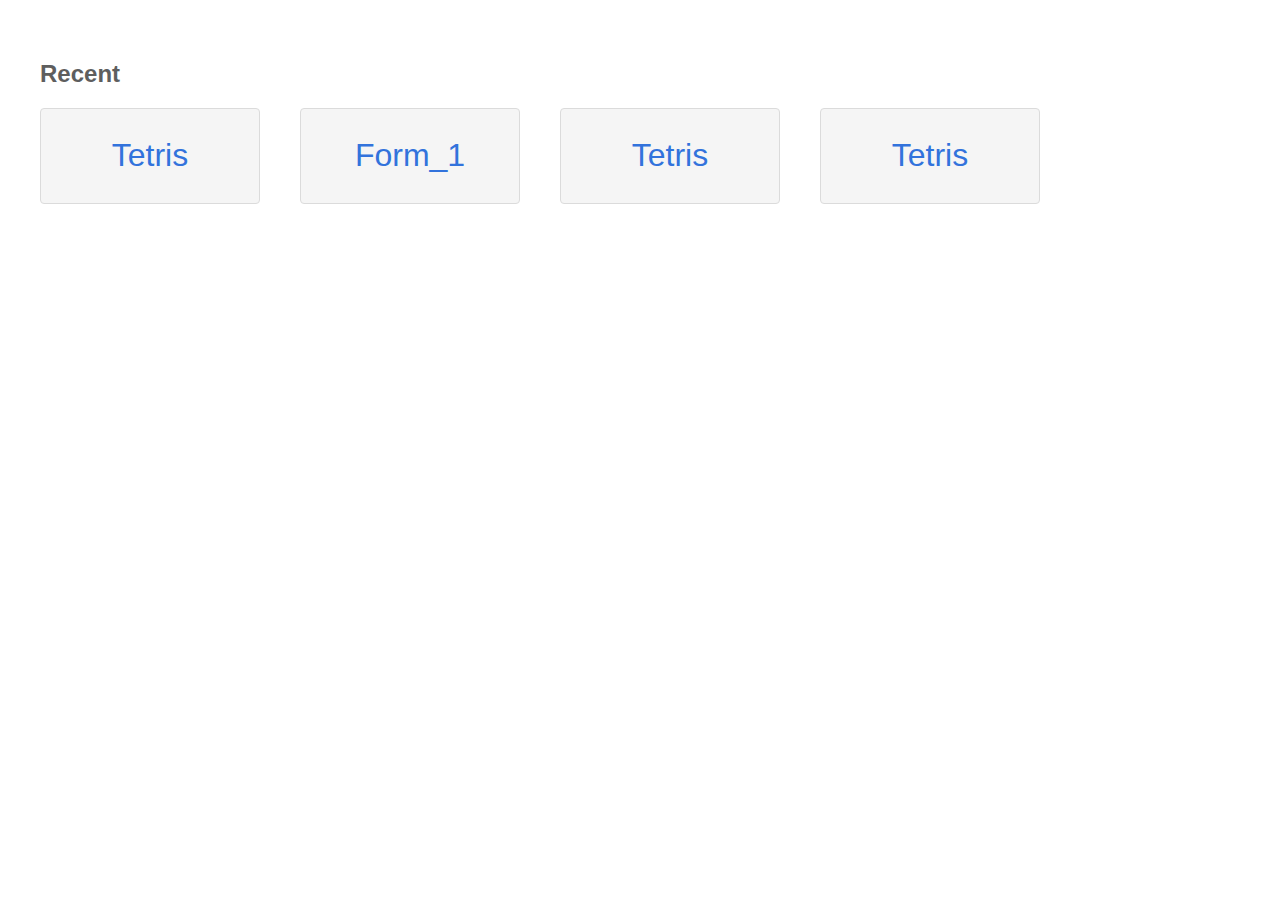
<file: index.html>
<!DOCTYPE html>
<html lang="en">
<head>
    <meta charset="UTF-8">
    <meta http-equiv="X-UA-Compatible" content="IE=edge">
    <meta name="viewport" content="width=device-width, initial-scale=1.0">
    <link rel="stylesheet" href="styles.css">
    <title>Components</title>
</head>
<body>  
<div class="wrapper">
  
    <div class="container">
      <h2>Recent</h2>
       <div class="content">
        
        <a href="tetris/index.html">
                 <button class="large">Tetris
  
                 </button></a>
        <a href="form_1/index.html">
                 <button class="large">Form_1
  
                 </button></a>
        <a href="#">
                 <button class="large">Tetris
  
                 </button></a>
        <a href="#">
                 <button class="large">Tetris
  
                 </button></a>
       </div>
    </div>
</div>
</body>
</html>
</file>
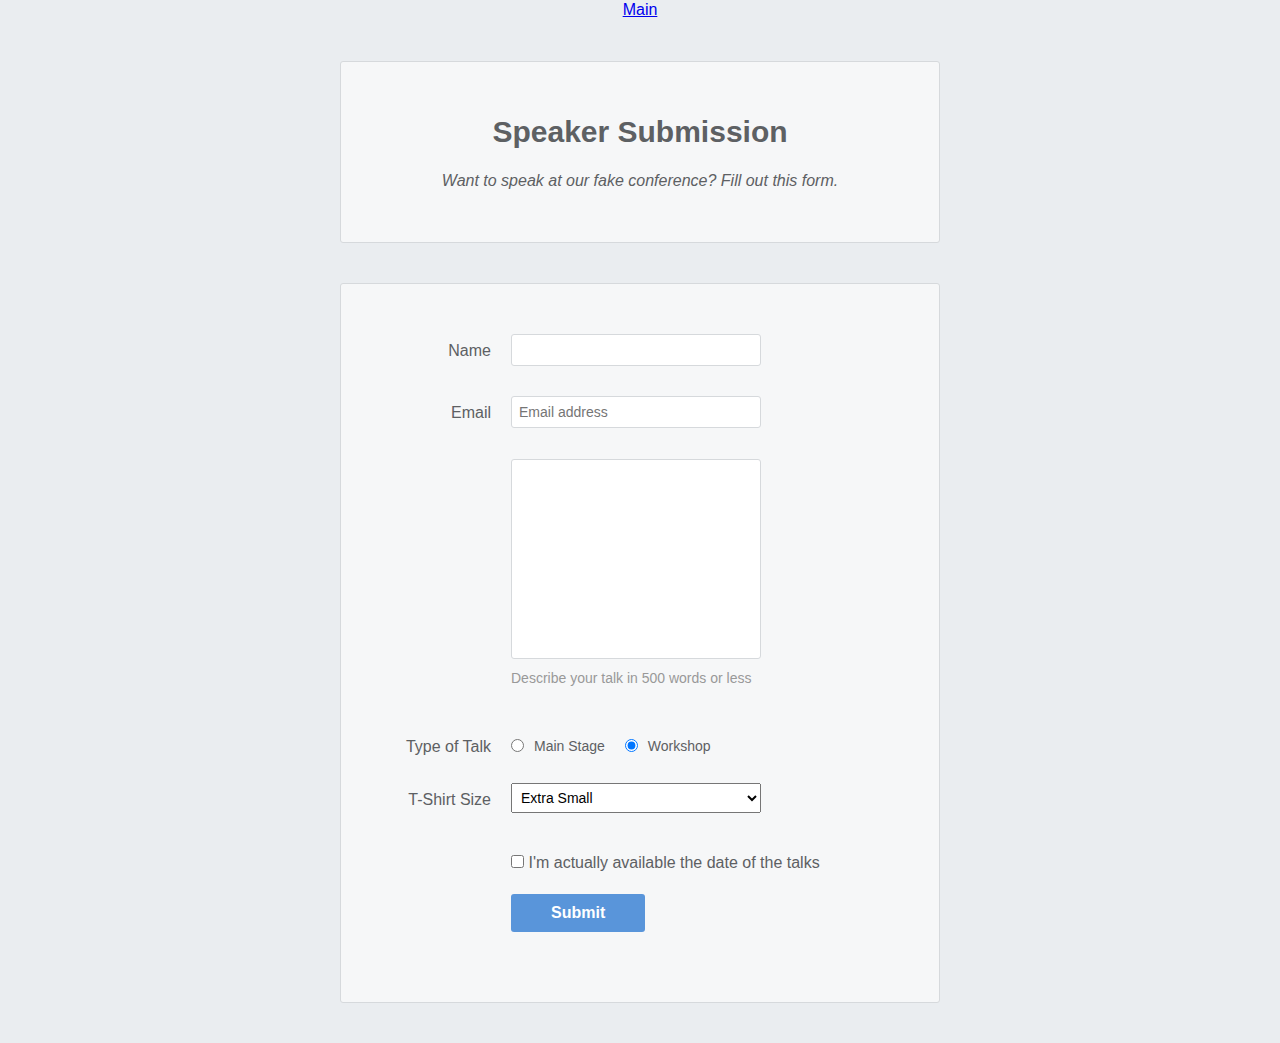
<file: form_1/index.html>
<!DOCTYPE html>
<html lang="en">
<head>
    <meta charset="UTF-8">
    <meta http-equiv="X-UA-Compatible" content="IE=edge">
    <meta name="viewport" content="width=device-width, initial-scale=1.0">
    <link rel="stylesheet" href="styles.css">
    <!-- https://www.internetingishard.com/html-and-css/forms/ -->
    <title>Form 1</title>
</head>
<body>

  <div class="top_nav">
    <nav><a href="../index.html">Main</a></nav>
</div>


    <header class='speaker-form-header'>
      <h1>Speaker Submission</h1>
      <p><em>Want to speak at our fake conference? Fill out
        this form.</em></p>
    </header>

<!-- Text Fields -->

    <form action="" method="get" class="speaker-form">
      <div class="form-row">
        <label for="full-name">Name</label>
        <input id="full-name" name="full-name" type="text"/>
      </div>
      
      <div class="form-row">
        <label for="email">Email</label>
        <input id="email" 
               name="email" 
               type="email"
               placeholder="Email address"/>
      </div>
      <div class="form-row">
        <label for="abstract"></label>
        <textarea id="abstract" name="abstract"></textarea>
        <div class="instructions">Describe your talk in 500 words or less</div>
      </div>

<!-- Select -->

      <fieldset class="legacy-form-row">
        <legend>Type of Talk</legend>
        <input id="talk-type-1"
        name="talk-type"
        type="radio"
        value="main-stage" />
        <label for="talk-type-1" class="radio-label">Main Stage</label>
        
        <input id="talk-type-2"
        name="talk-type"
        type="radio"
        value="workshop"  checked />
        <label for="talk-type-2" class="radio-label">Workshop</label>
        
      </fieldset>
<!-- Dropdown -->
      <div class="form-row">
        <label for="t-shirt">T-Shirt Size</label>
        <select name="t-shirt" id="t-shirt">
          <option value="xs">Extra Small</option>
          <option value="s">Small</option>
          <option value="m">Medium</option>
          <option value="l">Large</option>
        </select>
      </div>

<!-- Checkbox -->
      
      <div class="form-row">
        <label class="checkbox-label" for="available">
          <input id="available"
                name="available"
                type="checkbox"
                value="is-available"/>
          <span>I'm actually available the date of the talks</span>
        </label>
      </div>

<!-- Submit -->

<div class="form-row">
  <button>Submit</button>
</div>

    </form>





  </body>
</html>
</file>
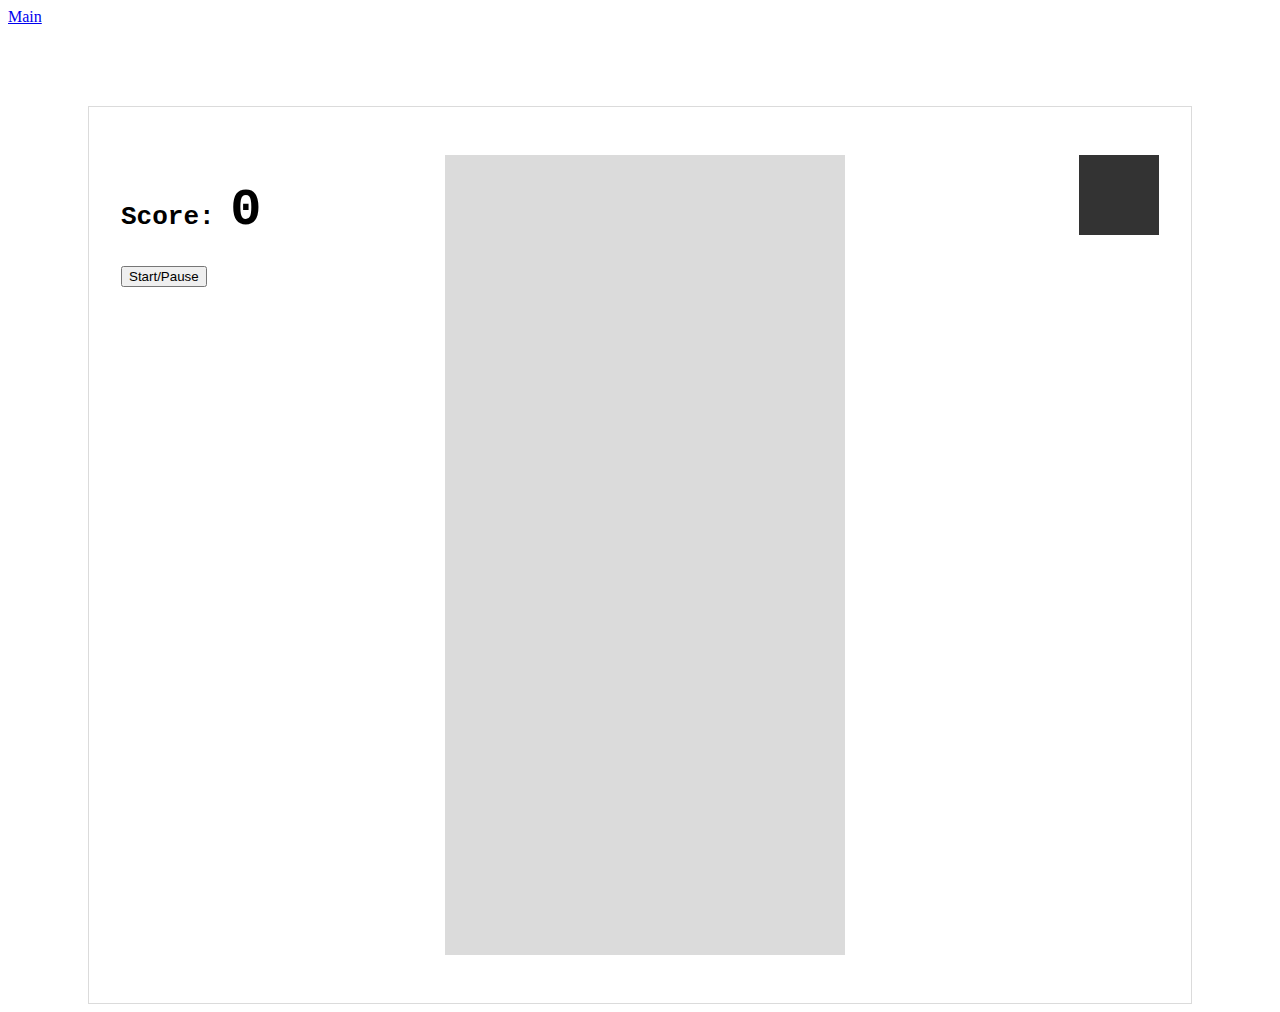
<file: tetris/index.html>
<!DOCTYPE html>
<html lang="en">
<head>
    <meta charset="UTF-8">
    <meta http-equiv="X-UA-Compatible" content="IE=edge">
    <meta name="viewport" content="width=device-width, initial-scale=1.0">
    <link rel="stylesheet" href="styles.css">
    <script src="script.js"></script>
    <title>Tetris</title>
</head>
<body>
    <div class="top_nav">
        <nav><a href="../index.html">Main</a></nav>
    </div>


    <div class="container">  
        

            <div class="game">
            
                <div class="info">
                    <h3>Score: <span id="score">0</span></h3>
                    <button class ="small" id="start-button">Start/Pause</button>
                </div>
            
                <div class="grid">
                    <div></div>
                    <div></div>
                    <div></div>
                    <div></div>
                    <div></div>
                    <div></div>
                    <div></div>
                    <div></div>
                    <div></div>
                    <div></div>
                    <div></div>
                    <div></div>
                    <div></div>
                    <div></div>
                    <div></div>
                    <div></div>
                    <div></div>
                    <div></div>
                    <div></div>
                    <div></div>
                    <div></div>
                    <div></div>
                    <div></div>
                    <div></div>
                    <div></div>
                    <div></div>
                    <div></div>
                    <div></div>
                    <div></div>
                    <div></div>
                    <div></div>
                    <div></div>
                    <div></div>
                    <div></div>
                    <div></div>
                    <div></div>
                    <div></div>
                    <div></div>
                    <div></div>
                    <div></div>
                    <div></div>
                    <div></div>
                    <div></div>
                    <div></div>
                    <div></div>
                    <div></div>
                    <div></div>
                    <div></div>
                    <div></div>
                    <div></div>
                    <div></div>
                    <div></div>
                    <div></div>
                    <div></div>
                    <div></div>
                    <div></div>
                    <div></div>
                    <div></div>
                    <div></div>
                    <div></div>
                    <div></div>
                    <div></div>
                    <div></div>
                    <div></div>
                    <div></div>
                    <div></div>
                    <div></div>
                    <div></div>
                    <div></div>
                    <div></div>
                    <div></div>
                    <div></div>
                    <div></div>
                    <div></div>
                    <div></div>
                    <div></div>
                    <div></div>
                    <div></div>
                    <div></div>
                    <div></div>
                    <div></div>
                    <div></div>
                    <div></div>
                    <div></div>
                    <div></div>
                    <div></div>
                    <div></div>
                    <div></div>
                    <div></div>
                    <div></div>
                    <div></div>
                    <div></div>
                    <div></div>
                    <div></div>
                    <div></div>
                    <div></div>
                    <div></div>
                    <div></div>
                    <div></div>
                    <div></div>
                    <div></div>
                    <div></div>
                    <div></div>
                    <div></div>
                    <div></div>
                    <div></div>
                    <div></div>
                    <div></div>
                    <div></div>
                    <div></div>
                    <div></div>
                    <div></div>
                    <div></div>
                    <div></div>
                    <div></div>
                    <div></div>
                    <div></div>
                    <div></div>
                    <div></div>
                    <div></div>
                    <div></div>
                    <div></div>
                    <div></div>
                    <div></div>
                    <div></div>
                    <div></div>
                    <div></div>
                    <div></div>
                    <div></div>
                    <div></div>
                    <div></div>
                    <div></div>
                    <div></div>
                    <div></div>
                    <div></div>
                    <div></div>
                    <div></div>
                    <div></div>
                    <div></div>
                    <div></div>
                    <div></div>
                    <div></div>
                    <div></div>
                    <div></div>
                    <div></div>
                    <div></div>
                    <div></div>
                    <div></div>
                    <div></div>
                    <div></div>
                    <div></div>
                    <div></div>
                    <div></div>
                    <div></div>
                    <div></div>
                    <div></div>
                    <div></div>
                    <div></div>
                    <div></div>
                    <div></div>
                    <div></div>
                    <div></div>
                    <div></div>
                    <div></div>
                    <div></div>
                    <div></div>
                    <div></div>
                    <div></div>
                    <div></div>
                    <div></div>
                    <div></div>
                    <div></div>
                    <div></div>
                    <div></div>
                    <div></div>
                    <div></div>
                    <div></div>
                    <div></div>
                    <div></div>
                    <div></div>
                    <div></div>
                    <div></div>
                    <div></div>
                    <div></div>
                    <div></div>
                    <div></div>
                    <div></div>
                    <div></div>
                    <div></div>
                    <div></div>
                    <div></div>
                    <div></div>
                    <div></div>
                    <div></div>
                    <div></div>
                    <div></div>
                    <div></div>
                    <div></div>
                    <div></div>
                    <div></div>
                    <div class="taken"></div>
                    <div class="taken"></div>
                    <div class="taken"></div>
                    <div class="taken"></div>
                    <div class="taken"></div>
                    <div class="taken"></div>
                    <div class="taken"></div>
                    <div class="taken"></div>
                    <div class="taken"></div>
                    <div class="taken"></div>
                </div>
                <div class="mini-grid">
                    <div></div>
                    <div></div>
                    <div></div>
                    <div></div>
                    <div></div>
                    <div></div>
                    <div></div>
                    <div></div>
                    <div></div>
                    <div></div>
                    <div></div>
                    <div></div>
                    <div></div>
                    <div></div>
                    <div></div>
                    <div></div>
                </div>
            </div>

    </div>
</body>
</html>
</file>
<file: styles.css>
h1,
 h2,
  h3,
   h4,
    p,
     a {
         font-family: -apple-system, BlinkMacSystemFont, 'Segoe UI', Roboto, Oxygen, Ubuntu, Cantarell, 'Open Sans', 'Helvetica Neue', sans-serif;
     }

h2 {
    color: rgb(94, 94, 94);
    letter-spacing: .2;
}

a, 
 button {
    text-decoration: none;
    color: hsl(217, 71%, 53%);
    cursor: pointer;
}

.wrapper {
    display: flex;
    flex-direction: column;
    align-items: center;  
    justify-content: center;  
}

.container{
    display: flex;
    flex-direction: column;
    justify-content: center;
    max-width: 1200px;
    width: 100%;
    margin: 2em 2em;
}

.content {
    display: flex;
    flex-wrap: wrap;
    justify-content: space-between;
    width: 100%;
    max-width: 1000px;
}

/* .content button {
    margin-left: 2em;  
}

.content:not(:first-child) {
    margin-left: 0;
} */


button.large {
    display: flex;
    justify-content: center;
    align-items: center;
    width: 220px;
    height: 3em;
    margin-bottom: 1em;
    font-size: 2em;
    border: 1px solid #dbdbdb;
    border-radius: .125em;
    background-color: hsl(0, 0%, 96%);
}

button.small {
    font-size: 1em;
    padding: .5em 1em;
    border: 1px solid #dbdbdb;
    border-radius: .2em;
    background-color: hsl(0, 0%, 96%);
}
</file>
<file: form_1/styles.css>
* {
    margin: 0;
    padding: 0;
    box-sizing: border-box;
  }
  
body {
  color: #5D6063;
  background-color: #EAEDF0;
  font-family: "Helvetica", "Arial", sans-serif;
  font-size: 16px;
  line-height: 1.3;

  display: flex;
  flex-direction: column;
  align-items: center;
}

.speaker-form-header {
  text-align: center;
  background-color: #F6F7F8;
  border: 1px solid #D6D9DC;
  border-radius: 3px;
  
  width: 80%;
  margin: 40px 0;
  padding: 50px;
}

.speaker-form-header h1 {
  font-size: 30px;
  margin-bottom: 20px;
}

.speaker-form {
  background-color: #F6F7F8;
  border: 1px solid #D6D9DC;
  border-radius: 3px;

  width: 80%;
  padding: 50px;
  margin: 0 0 40px 0;
}

.form-row {
  margin-bottom: 40px;
  display: flex;
  justify-content: flex-start;
  flex-direction: column;
  flex-wrap: wrap;
}

.form-row input[type="text"],
.form-row input[type="email"] {
  background-color: #ffffff;
  border: 1px solid #D6D9DC;
  border-radius: 3px;
  width: 100%;
  padding: 7px;
  font-size: 14px;
}

.form-row label {
  margin-bottom: 15px;
}

.form-row input[type="text"]:invalid,
.form-row input[type="email"]:invalid {
  border:  1px solid #D55C5F;
  color: #D55C5F;
  box-shadow: none;
}

/* Textarea */
.form-row textarea {
  font-family: "Helvetica Neue",Helvetica,Arial;
  font-size: 14px;

  border: 1px solid #D6D9DC;
  border-radius: 3px;

  min-height: 200px;
  margin-bottom: 10px;
  padding: 7px;
  resize: none;
}

.form-row .instructions {
  color: #999999;
  font-size: 14px;
  margin-bottom: 30px;
}


/* Radio Buttons */

.legacy-form-row {
  border: none;
  margin-bottom: 40px;
}

.legacy-form-row legend {
  margin-bottom: 15px;
}

.legacy-form-row .radio-label {
  display: block;
  font-size: 14px;
  padding: 0 20px 0 10px;
}

.legacy-form-row input[type="radio"] {
  margin-top: 2px;
}

.legacy-form-row .radio-label,
.legacy-form-row input[type='radio'] {
  float: left;
}

/* Dropdown */

.form-row select {
  width: 100%;
  padding: 5px;
  font-size: 14px;

}

/* Checkboxes */

.form-row .checkbox-label {
  margin-bottom: 0;
}

/* Submit */

.form-row button {
  font-size: 16px;
  font-weight: bold;

  color: #fff;
  background-color: #5995da;

  border: none;
  border-radius: 3px;

  padding: 10px 40px;
  cursor: pointer;
}

.form-row button:hover {
  background-color: #76aeed;
}

.form-row button:active {
  background-color: #407fc7;
}


/* ================================================================= Desktop Styles */

  @media only screen and (min-width: 700px) {
    .speaker-form-header,
    .speaker-form {
      width: 600px;
    }

    .form-row {
      flex-direction: row;
      align-items: flex-start;
      margin-bottom: 20px;
    }

    .form-row input[type="text"],
    .form-row input[type="email"],
    .form-row select, 
    .form-row textarea {
      width: 250px;
      height: initial;
    }

    .form-row label {
      text-align: right;
      width: 120px;
      margin-top: 7px;
      padding-right: 20px;
    }

    /* Radio Buttons */

    .legacy-form-row {
      margin-bottom: 10px;
    }
    .legacy-form-row legend {
      width: 120px;
      text-align: right;
      padding-right: 20px;
      float: left;
    }

    /* Textarea */
    .form-row .instructions {
      margin-left: 120px;
    }

    /* Checkbox */
    .form-row .checkbox-label {
      margin-left: 120px;
      width: auto;
    }

    /* Submit */
    .form-row button {
      margin-left: 120px;
    }

  }
</file>
<file: tetris/styles.css>
h3,
span {
    font-family: monospace;
    font-size: 2em;
}

.container{
    display: flex;
    justify-content: center;
    margin-top: 5em;
}

.game {
    display: flex;
    width: 100%;
    justify-content: space-between;
    border: 1px solid #dbdbdb;
    margin-left: 5em;
    margin-right: 5em;
    padding: 3em 2em;
}

.grid {
    width: 400px;
    height: 800px;
    display: flex;
    flex-wrap: wrap;  
    background-color: #dbdbdb;
}

.grid div {
    height: 40px;
    width: 40px;
}


.tetromino {
    background-color: #dead00;
}

div.mini-grid {
    width: 80px;
    height: 80px;
    display: flex;
    flex-wrap: wrap;
    margin-left: 50px;
    background-color: #333;
}

.mini-grid div {
    height: 20px;
    width: 20px;
}
</file>
